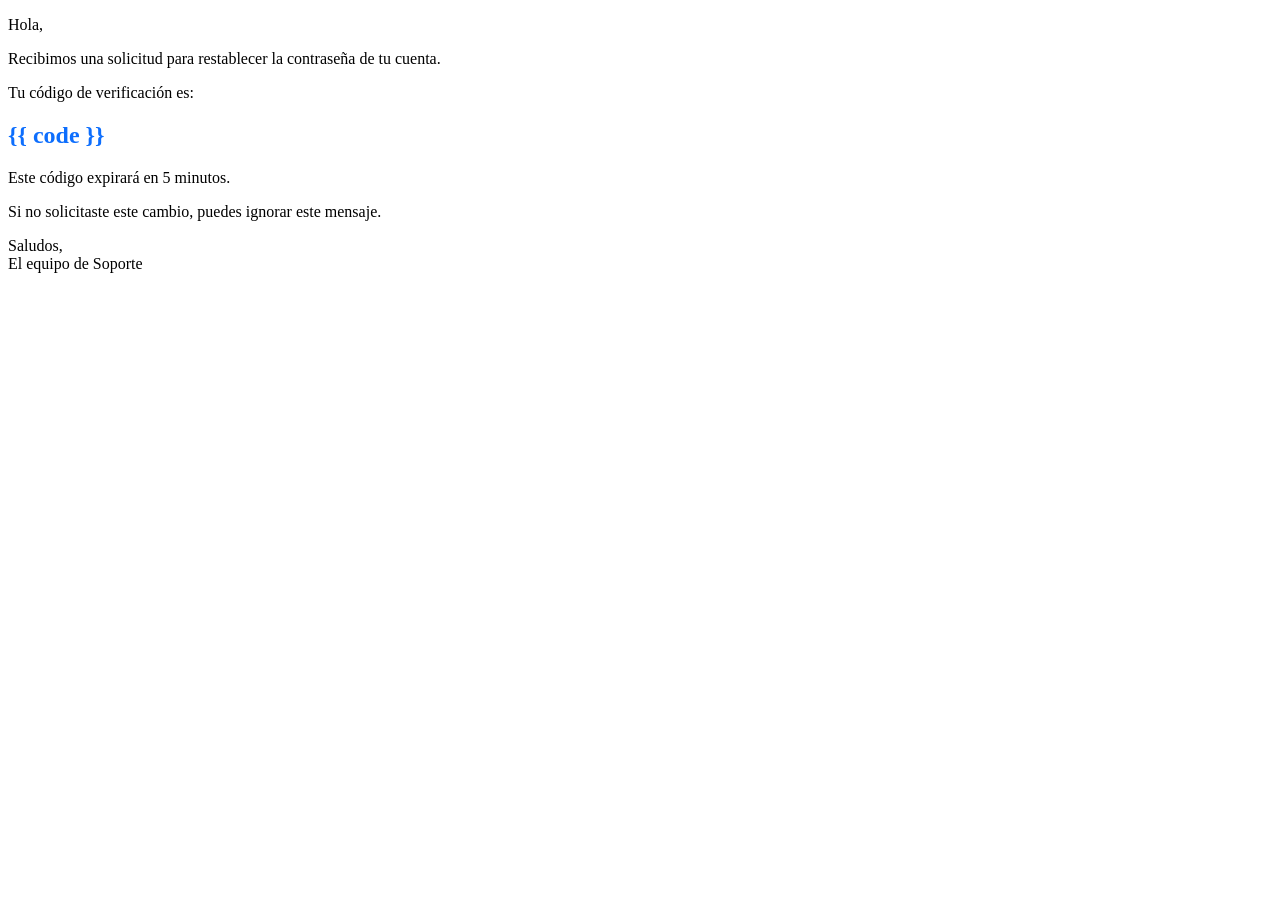
<file: backend/miproyecto_django/apps/user/templates/emails/email_reset.html>
<!DOCTYPE html>
<html lang="es">
<head>
  <meta charset="UTF-8">
</head>
<body>
  <p>Hola,</p>
  <p>Recibimos una solicitud para restablecer la contraseña de tu cuenta.</p>
  <p>Tu código de verificación es:</p>

  <h2 style="color: #0d6efd;">{{ code }}</h2>

  <p>Este código expirará en 5 minutos.</p>
  <p>Si no solicitaste este cambio, puedes ignorar este mensaje.</p>

  <p>Saludos,<br>El equipo de Soporte</p>
</body>
</html>
</file>
